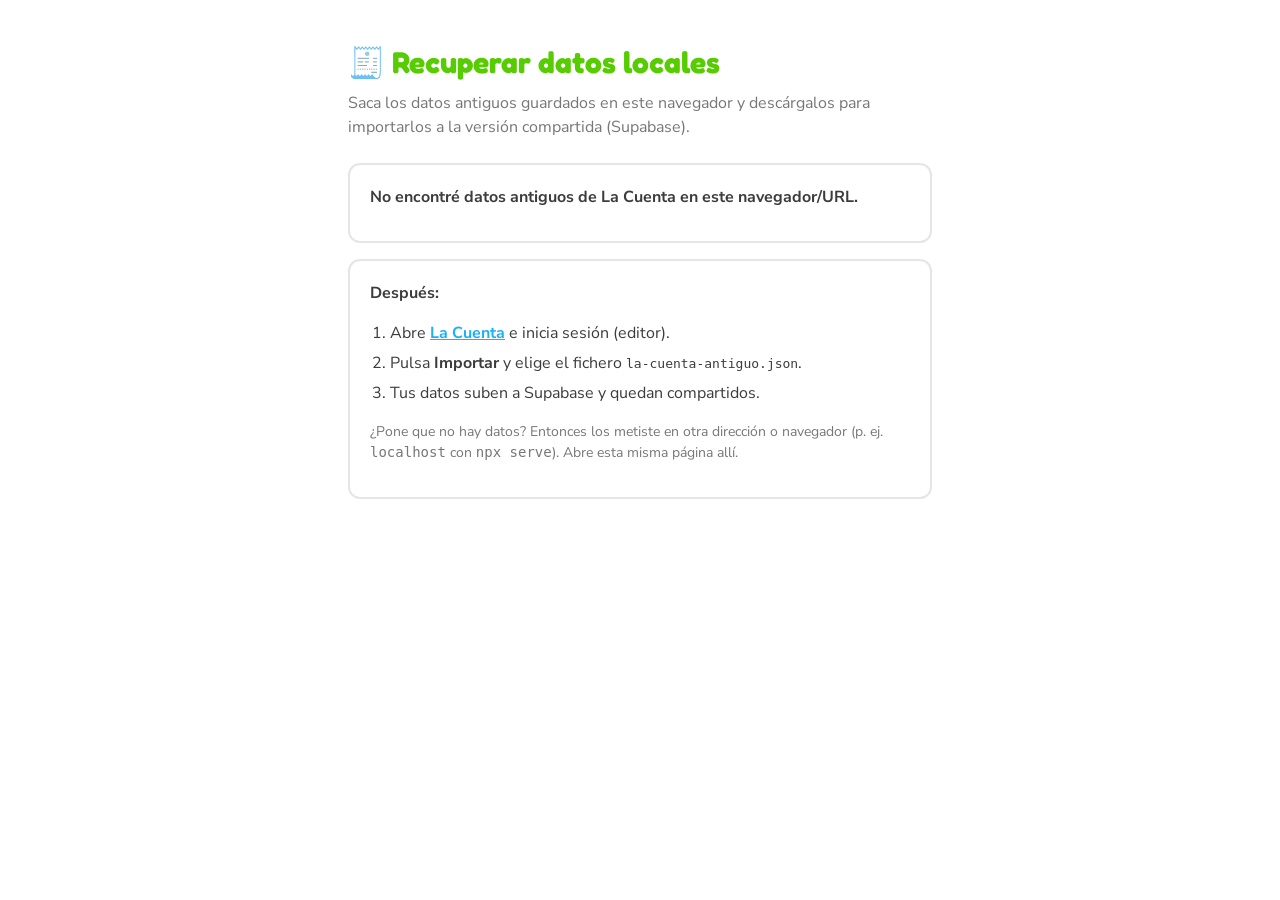
<file: recuperar.html>
<!doctype html>
<html lang="es">
<head>
  <meta charset="utf-8" />
  <meta name="viewport" content="width=device-width, initial-scale=1" />
  <title>Recuperar datos locales · La Cuenta</title>
  <link rel="preconnect" href="https://fonts.googleapis.com" />
  <link href="https://fonts.googleapis.com/css2?family=Fredoka:wght@600;700&family=Nunito+Sans:wght@400;700&display=swap" rel="stylesheet" />
  <style>
    :root{ --green:#58cc02; --green-dark:#3f8f01; --blue:#1cb0f6; --gray:#777; --cloud:#e5e5e5; --ink:#3c3c3c; }
    *{box-sizing:border-box}
    body{margin:0;background:#fff;color:var(--ink);font-family:'Nunito Sans',sans-serif;line-height:1.5}
    main{max-width:620px;margin:0 auto;padding:40px 18px}
    h1{font-family:'Fredoka',sans-serif;color:var(--green);font-size:30px;margin:0 0 6px}
    .lead{color:var(--gray);margin:0 0 24px}
    .card{border:2px solid var(--cloud);border-radius:12px;padding:20px;margin-bottom:16px}
    #status{font-weight:700;margin:0 0 12px}
    .btn{font-family:'Nunito Sans',sans-serif;font-weight:700;text-transform:uppercase;border:none;border-radius:12px;
      padding:14px 22px;color:#fff;background:var(--green);box-shadow:0 4px 0 var(--green-dark);cursor:pointer;font-size:15px}
    .btn:active{transform:translateY(2px);box-shadow:0 2px 0 var(--green-dark)}
    .btn[hidden]{display:none}
    .hint{color:var(--gray);font-size:14px}
    ol{padding-left:20px} li{margin:6px 0}
    a{color:var(--blue);font-weight:700}
    pre{background:#f6f6f6;border:2px solid var(--cloud);border-radius:12px;padding:12px;overflow:auto;max-height:260px;font-size:12px;color:#555}
  </style>
</head>
<body>
  <main>
    <h1>🧾 Recuperar datos locales</h1>
    <p class="lead">Saca los datos antiguos guardados en este navegador y descárgalos para importarlos a la versión compartida (Supabase).</p>

    <div class="card">
      <p id="status">Buscando datos antiguos en este navegador…</p>
      <button id="download" class="btn" hidden>⬇ Descargar JSON</button>
    </div>

    <div class="card">
      <strong>Después:</strong>
      <ol>
        <li>Abre <a href="./index.html">La Cuenta</a> e inicia sesión (editor).</li>
        <li>Pulsa <b>Importar</b> y elige el fichero <code>la-cuenta-antiguo.json</code>.</li>
        <li>Tus datos suben a Supabase y quedan compartidos.</li>
      </ol>
      <p class="hint">¿Pone que no hay datos? Entonces los metiste en otra dirección o navegador
        (p. ej. <code>localhost</code> con <code>npx serve</code>). Abre esta misma página allí.</p>
    </div>

    <pre id="preview" hidden></pre>
  </main>

  <script>
    (function () {
      function build() {
        var out = { events: [], people: [], participants: [], mini_events: [], expenses: [] };
        var now = new Date().toISOString();
        var v2 = null, v1 = null;
        try { v2 = JSON.parse(localStorage.getItem("la-cuenta-v2") || "null"); } catch (e) {}
        try { v1 = JSON.parse(localStorage.getItem("la-cuenta-v1") || "null"); } catch (e) {}

        if (v2 && ((v2.events || []).length || (v2.expenses || []).length || (v2.people || []).length)) {
          out.events = v2.events || [];
          out.people = v2.people || [];
          out.participants = v2.participants || [];
          out.mini_events = v2.mini_events || [];
          out.expenses = v2.expenses || [];
          return { data: out, source: "formato nuevo (v2)" };
        }

        if (v1 && ((v1.items || []).length || (v1.people || []).length)) {
          var ev = crypto.randomUUID();
          out.events.push({ id: ev, name: "Mi cuenta", description: null, start_date: null, end_date: null, created_at: now });
          var map = {};
          (v1.people || []).forEach(function (p) {
            var id = crypto.randomUUID();
            map[p.id] = id;
            out.people.push({ id: id, name: p.name, created_at: now });
            out.participants.push({ id: crypto.randomUUID(), event_id: ev, person_id: id, settled: false });
          });
          (v1.items || []).forEach(function (it) {
            var s = "all";
            if (Array.isArray(it.split)) {
              var a = it.split.map(function (x) { return map[x]; }).filter(Boolean);
              s = a.length ? a : "all";
            }
            out.expenses.push({
              id: crypto.randomUUID(), event_id: ev, name: it.name || "",
              qty: Number(it.qty) || 1, unit_price: Number(it.price) || 0,
              paid_by: null, date: null, mini_event_id: null, split: s, created_at: now
            });
          });
          return { data: out, source: "formato original (v1, convertido)" };
        }

        return { data: null, source: null };
      }

      var res = build();
      var status = document.getElementById("status");
      var btn = document.getElementById("download");
      var preview = document.getElementById("preview");

      if (!res.data) {
        status.textContent = "No encontré datos antiguos de La Cuenta en este navegador/URL.";
        return;
      }

      status.innerHTML =
        "Encontrado (" + res.source + "): <b>" + res.data.events.length + "</b> evento(s), <b>" +
        res.data.people.length + "</b> persona(s), <b>" + res.data.expenses.length + "</b> gasto(s).";
      preview.hidden = false;
      preview.textContent = JSON.stringify(res.data, null, 2).slice(0, 4000);
      btn.hidden = false;
      btn.addEventListener("click", function () {
        var blob = new Blob([JSON.stringify(res.data, null, 2)], { type: "application/json" });
        var a = document.createElement("a");
        a.href = URL.createObjectURL(blob);
        a.download = "la-cuenta-antiguo.json";
        a.click();
      });
    })();
  </script>
</body>
</html>
</file>
